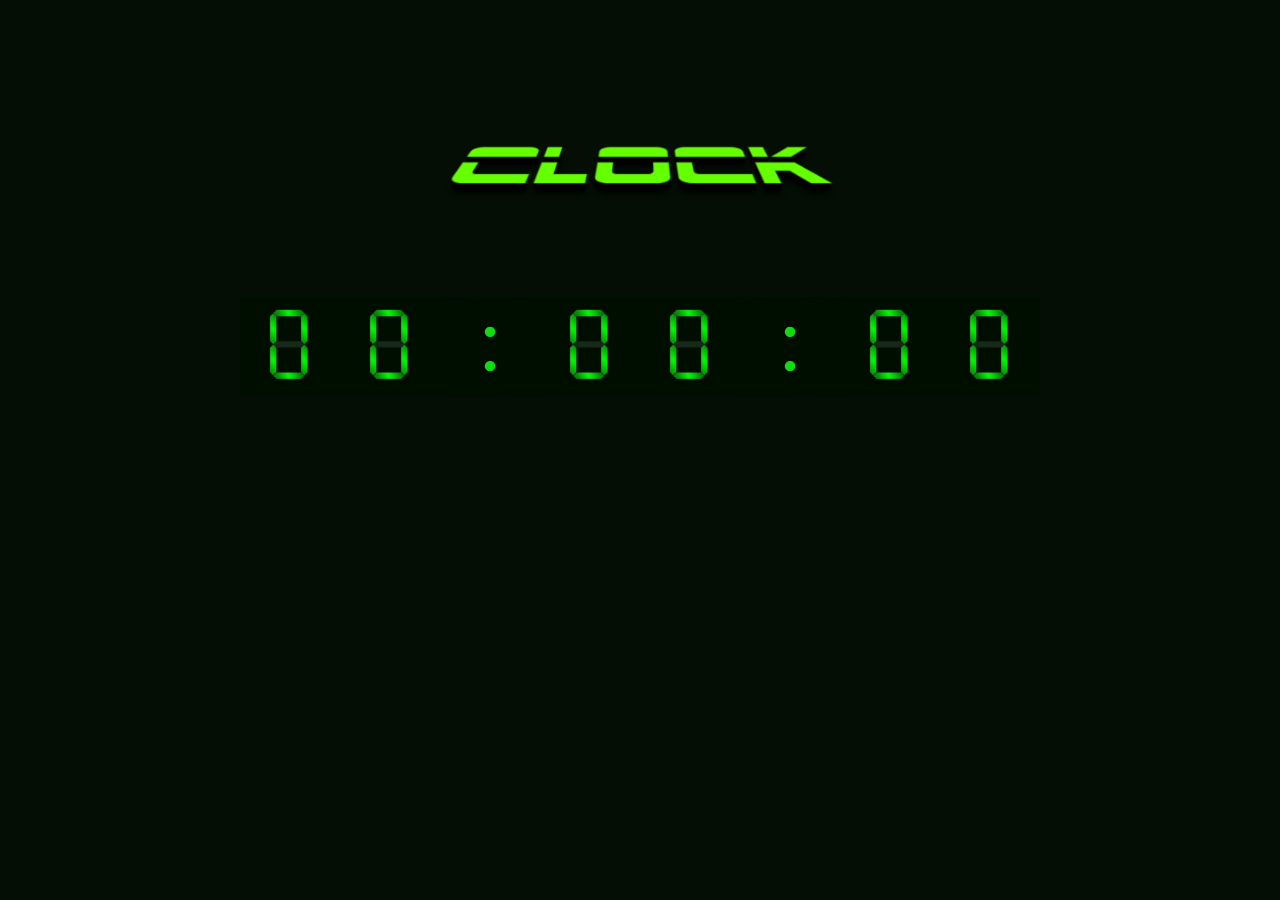
<file: doc/index.html>
<!DOCTYPE html>
<html lang="es">
    <head>
        <base target="_self">
        <meta charset="UTF-8">
        <meta name="generator" content="VS Code">
        <meta name="author" content="Amin Mustafa">
        <meta name="copyright" content="Time, Clock">
        <meta http-equiv="X-UA-Compatible" content="IE=edge">
        <meta name="description" content="Project on javascript course">
        <meta name="keywords" content="Clock, time, javascript, kata" >
        <meta name="viewport" content="width=device-width, initial-scale=1.0">
        <link rel="shorcut icon" type="image/x-icon" href="/img/clock.png" >
        <link rel="stylesheet" type="text/css" href="style.css">
        <script src="logic.js"></script>
        <title>Current time</title>
    </head>
    <body>
        <header id="title">
            <img src="/img/clock.png" width="400" alt="clock">
        </header>
        <article id="container">
            <img id="hora2" src="/img/0.jpg" width="100" alt="hora">
            <img id="hora1" src="/img/0.jpg" width="100" alt="hora">

            <img src="/img/puntos.jpg" width="100" alt="dospuntos">

            <img id="min2" src="/img/0.jpg" width="100" alt="minutos">
            <img id="min1" src="/img/0.jpg" width="100" alt="minutos">

            <img src="/img/puntos.jpg" width="100" alt="dos puntos">

            <img id="seg2" src="/img/0.jpg" width="100" alt="segundos">
            <img id="seg1" src="/img/0.jpg" width="100" alt="segundos">
        </article>
    </body>
</html>
</file>
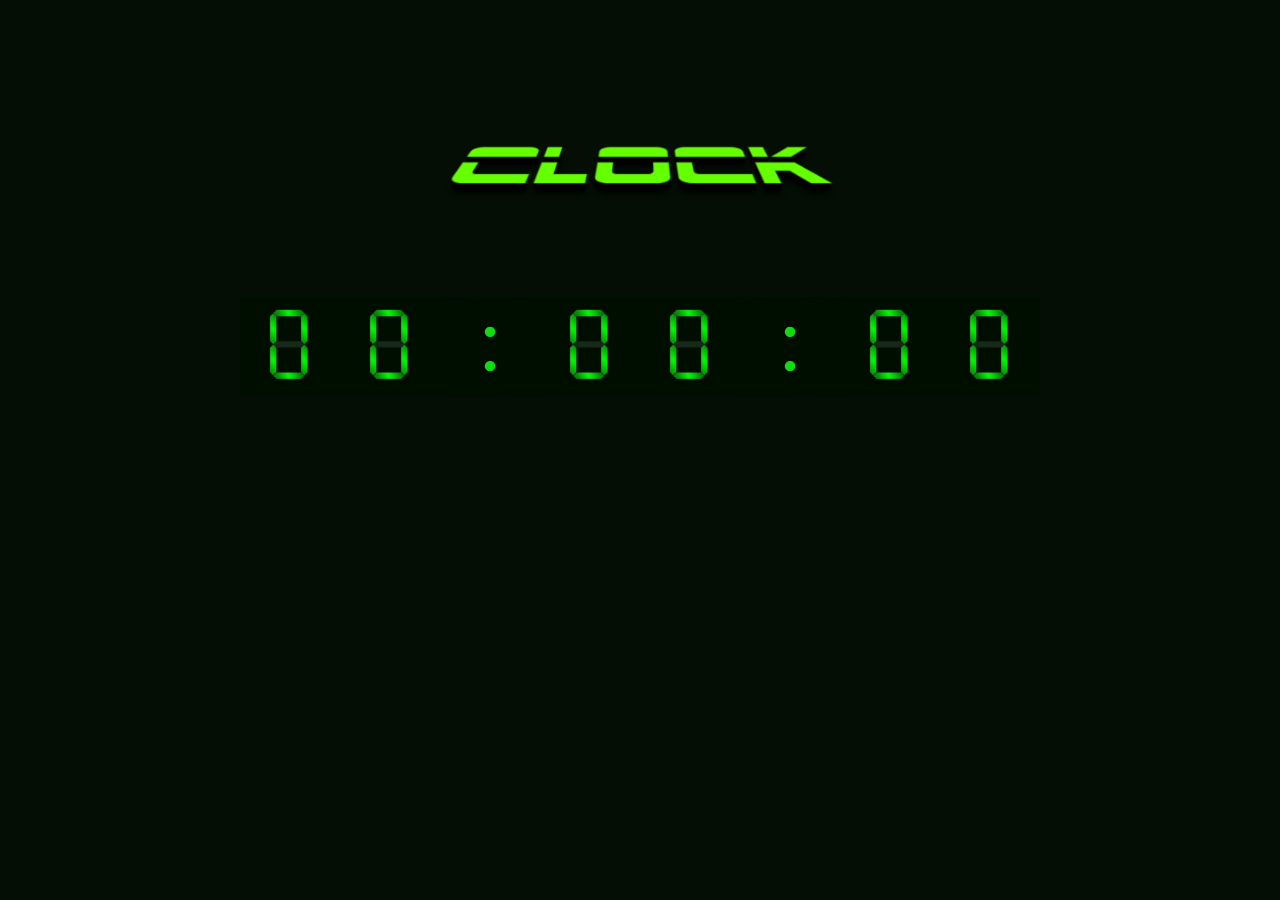
<file: docs/index.html>
<!DOCTYPE html>
<html lang="es">
    <head>
        <base target="_self">
        <meta charset="UTF-8">
        <meta name="generator" content="VS Code">
        <meta name="author" content="Amin Mustafa">
        <meta name="copyright" content="Time, Clock">
        <meta http-equiv="X-UA-Compatible" content="IE=edge">
        <meta name="description" content="Project on javascript course">
        <meta name="keywords" content="Clock, time, javascript, kata" >
        <meta name="viewport" content="width=device-width, initial-scale=1.0">
        <link rel="shorcut icon" type="image/x-icon" href="img/clock.png" >
        <link rel="stylesheet" type="text/css" href="style.css">
        <script src="logic.js"></script>
        <title>Current time</title>
    </head>
    <body>
        <header id="title">
            <img src="img/clock.png" width="400" alt="clock">
        </header>
        <article id="container">
            <img id="hora2" src="img/0.jpg" width="100" alt="hora">
            <img id="hora1" src="img/0.jpg" width="100" alt="hora">

            <img src="img/puntos.jpg" width="100" alt="dospuntos">

            <img id="min2" src="img/0.jpg" width="100" alt="minutos">
            <img id="min1" src="img/0.jpg" width="100" alt="minutos">

            <img src="img/puntos.jpg" width="100" alt="dos puntos">

            <img id="seg2" src="img/0.jpg" width="100" alt="segundos">
            <img id="seg1" src="img/0.jpg" width="100" alt="segundos">
        </article>
    </body>
</html>
</file>
<file: doc/style.css>
body {
    background-color: rgb(4, 14, 4);
}

#container {
    margin: 0px;
    display: flex;
    flex-direction: row;
    justify-content: center;
    align-items: center;
}

#title {
    margin-top: 100px;
    display: flex;
    flex-direction: row;
    justify-content: center;
    align-items: center;
    margin-bottom: 5%;
}
</file>
<file: docs/style.css>
body {
    background-color: rgb(4, 14, 4);
}

#container {
    margin: 0px;
    display: flex;
    flex-direction: row;
    justify-content: center;
    align-items: center;
}

#title {
    margin-top: 100px;
    display: flex;
    flex-direction: row;
    justify-content: center;
    align-items: center;
    margin-bottom: 5%;
}
</file>
